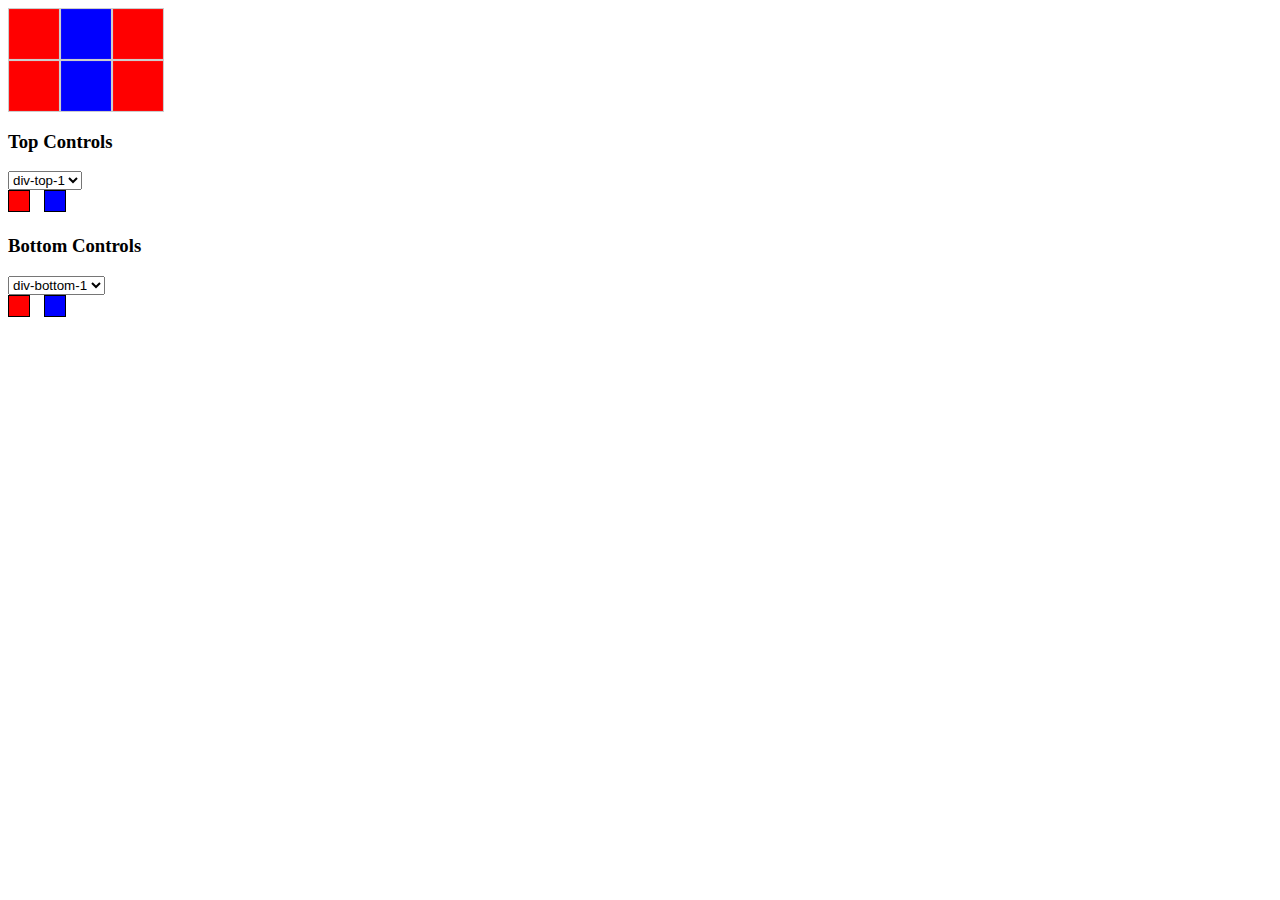
<file: configurator-chatgpt.html>
<!DOCTYPE html>
<html lang="en">
<head>
    <meta charset="UTF-8">
    <meta name="viewport" content="width=device-width, initial-scale=1.0">
    <title>Image Selector</title>
    <style>
        #main-container {
            display: flex;
            flex-wrap: wrap;
            width: 180px;
            position: relative;
        }

        .image-div {
            width: 50px;
            height: 50px;
            border: 1px solid #ccc;
            display: flex;
            justify-content: center;
            align-items: center;
            position: relative;
        }

        .loading-overlay {
            position: absolute;
            top: 0;
            left: 0;
            right: 0;
            bottom: 0;
            background-color: rgba(255, 255, 255, 0.8);
            display: flex;
            justify-content: center;
            align-items: center;
            font-size: 14px;
            font-weight: bold;
            display: none;
        }

        .image {
            width: 100%;
            height: 100%;
            object-fit: cover;
        }

        .controls {
            margin-top: 10px;
        }

        .color-swatch {
            display: inline-block;
            width: 20px;
            height: 20px;
            margin-right: 10px;
            border: 1px solid #000;
            cursor: pointer;
        }

        .color-red {
            background-color: red;
        }

        .color-blue {
            background-color: blue;
        }

        .selected {
            border: 3px solid black;
        }
    </style>
</head>
<body>
    <div id="main-container">
        <div id="div-top-1" class="image-div"><img src="img-top-1-red.png" alt="div-top-1-red" class="image"></div>
        <div id="div-top-2" class="image-div"><img src="img-top-2-blue.png" alt="div-top-2-blue" class="image"></div>
        <div id="div-top-3" class="image-div"><img src="img-top-3-red.png" alt="div-top-3-red" class="image"></div>
        <div id="div-bottom-1" class="image-div"><img src="img-bottom-1-red.png" alt="div-bottom-1-red" class="image"></div>
        <div id="div-bottom-2" class="image-div"><img src="img-bottom-2-blue.png" alt="div-bottom-2-blue" class="image"></div>
        <div id="div-bottom-3" class="image-div"><img src="img-bottom-3-red.png" alt="div-bottom-3-red" class="image"></div>
        <div class="loading-overlay" id="loading-message">Loading...</div>
    </div>

    <div class="controls">
        <h3>Top Controls</h3>
        <select id="dropdown-top">
            <option value="div-top-1">div-top-1</option>
            <option value="div-top-2">div-top-2</option>
            <option value="div-top-3">div-top-3</option>
        </select>
        <div>
            <span id="swatch-top-red" class="color-swatch color-red"></span>
            <span id="swatch-top-blue" class="color-swatch color-blue"></span>
        </div>

        <h3>Bottom Controls</h3>
        <select id="dropdown-bottom">
            <option value="div-bottom-1">div-bottom-1</option>
            <option value="div-bottom-2">div-bottom-2</option>
            <option value="div-bottom-3">div-bottom-3</option>
        </select>
        <div>
            <span id="swatch-bottom-red" class="color-swatch color-red"></span>
            <span id="swatch-bottom-blue" class="color-swatch color-blue"></span>
        </div>
    </div>

    <script>
        const images = {
            "div-top-1": { red: "img-top-1-red.png", blue: "img-top-1-blue.png" },
            "div-top-2": { red: "img-top-2-red.png", blue: "img-top-2-blue.png" },
            "div-top-3": { red: "img-top-3-red.png", blue: "img-top-3-blue.png" },
            "div-bottom-1": { red: "img-bottom-1-red.png", blue: "img-bottom-1-blue.png" },
            "div-bottom-2": { red: "img-bottom-2-red.png", blue: "img-bottom-2-blue.png" },
            "div-bottom-3": { red: "img-bottom-3-red.png", blue: "img-bottom-3-blue.png" },
        };

        // Keeps track of the currently displayed images in each div.
        // Prevents unnecessary reloads by checking if the new image matches the current one.
        const currentImages = {};
        const loadingMessage = document.getElementById("loading-message");

        // This function displays a loading overlay when an image is being loaded.
        function showLoadingMessage() {
            loadingMessage.style.display = "flex";
        }

        function hideLoadingMessage() {
            loadingMessage.style.display = "none";
        }

        function loadImage(divId, color) {
            // Get the target div element by its ID.
            const div = document.getElementById(divId);
            
            // Determine the new image to load based on the div ID and color.
            const newImage = images[divId][color];

            // Check if the new image is already displayed in the target div.
            if (currentImages[divId] === newImage) {
                return; // Exit the function if the image is already loaded.
            }

            // Update the tracking object with the new image for the div.
            currentImages[divId] = newImage;

            // Show the loading overlay while the image is being loaded.
            showLoadingMessage();

            // Create a new image element.
            const img = document.createElement("img");
            img.src = newImage;
            img.alt = `${divId}-${color}`;
            img.className = "image";

            // Add event listeners to handle when the image finishes loading or fails to load.
            img.onload = () => {
                // Clear any existing content in the target div and append the new image.
                div.innerHTML = ""; 
                div.appendChild(img);

                // Hide the loading overlay once the image has been loaded.
                hideLoadingMessage();
            };

            img.onerror = () => {
                console.error(`Failed to load image: ${newImage}`);
                hideLoadingMessage(); // Hide the loading message even if there's an error.
            };
        }

        function setupControls(dropdownId, swatchRedId, swatchBlueId) {
            const dropdown = document.getElementById(dropdownId);
            const swatchRed = document.getElementById(swatchRedId);
            const swatchBlue = document.getElementById(swatchBlueId);

            swatchRed.addEventListener("click", () => {
                loadImage(dropdown.value, "red");
            });

            swatchBlue.addEventListener("click", () => {
                loadImage(dropdown.value, "blue");
            });
        }

        setupControls("dropdown-top", "swatch-top-red", "swatch-top-blue");
        setupControls("dropdown-bottom", "swatch-bottom-red", "swatch-bottom-blue");
    </script>
</body>
</html>
</file>
